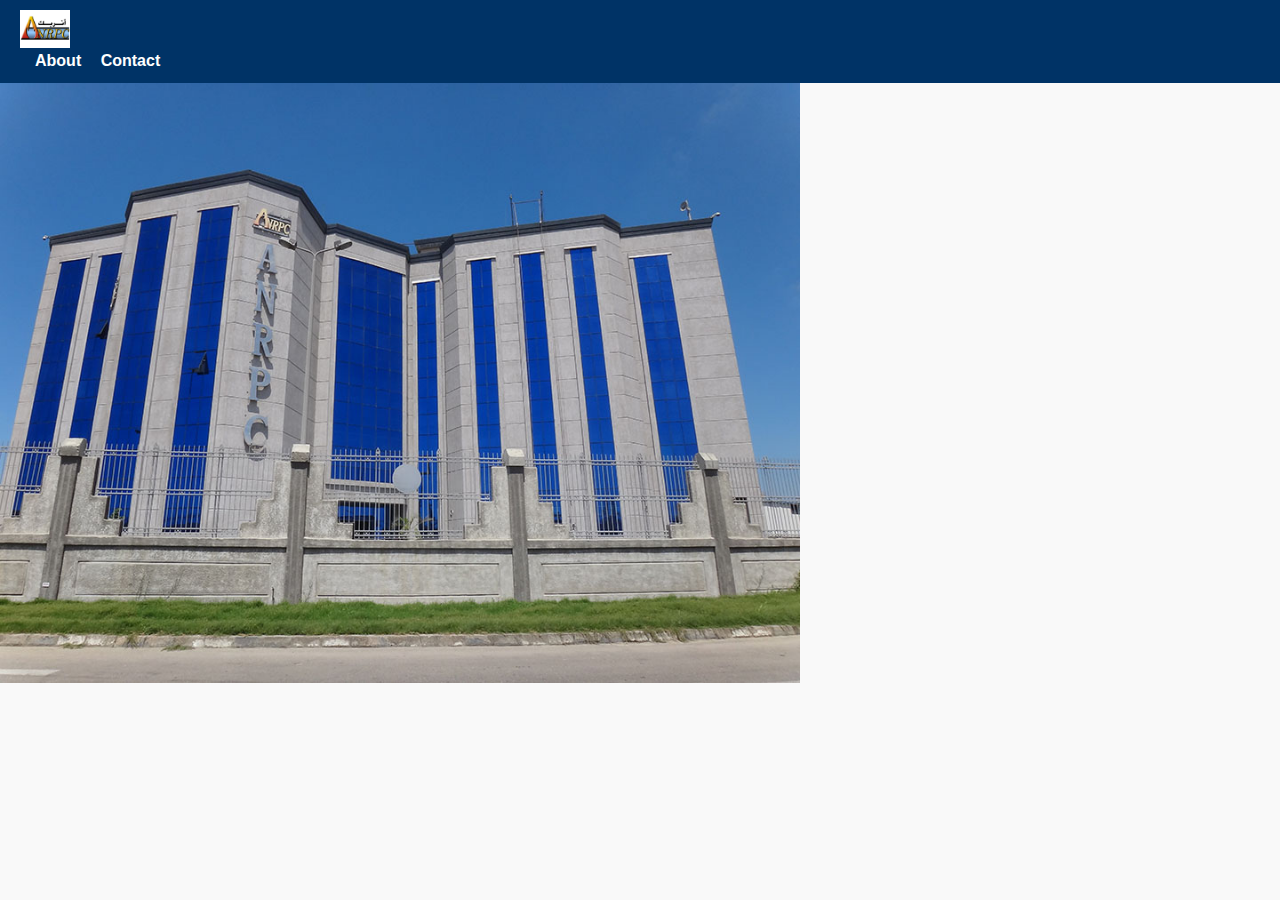
<file: index.html>
<!DOCTYPE html>
<html lang="en">
<head>
  
  <link rel = "stylesheet" href = "styles.css">
</head>
<body>
  <header>   
  
       <div class = "header-container">
      
        <img src="anrpc-logo.png" alt="ANRPC logo" width="50" , heigh = "50">
      </div>
   
      <div>
      <nav>
        <a href="/about.html">About</a>
        <a href="contact.html">Contact</a>
      </nav>
    </div>
    
    </header>
   <div>
           <img src="anrpc-building.jpg" alt="ANRPC logo" width="800" , heigh = "800">
    </div>
  
  </body>
  </html>
</file>
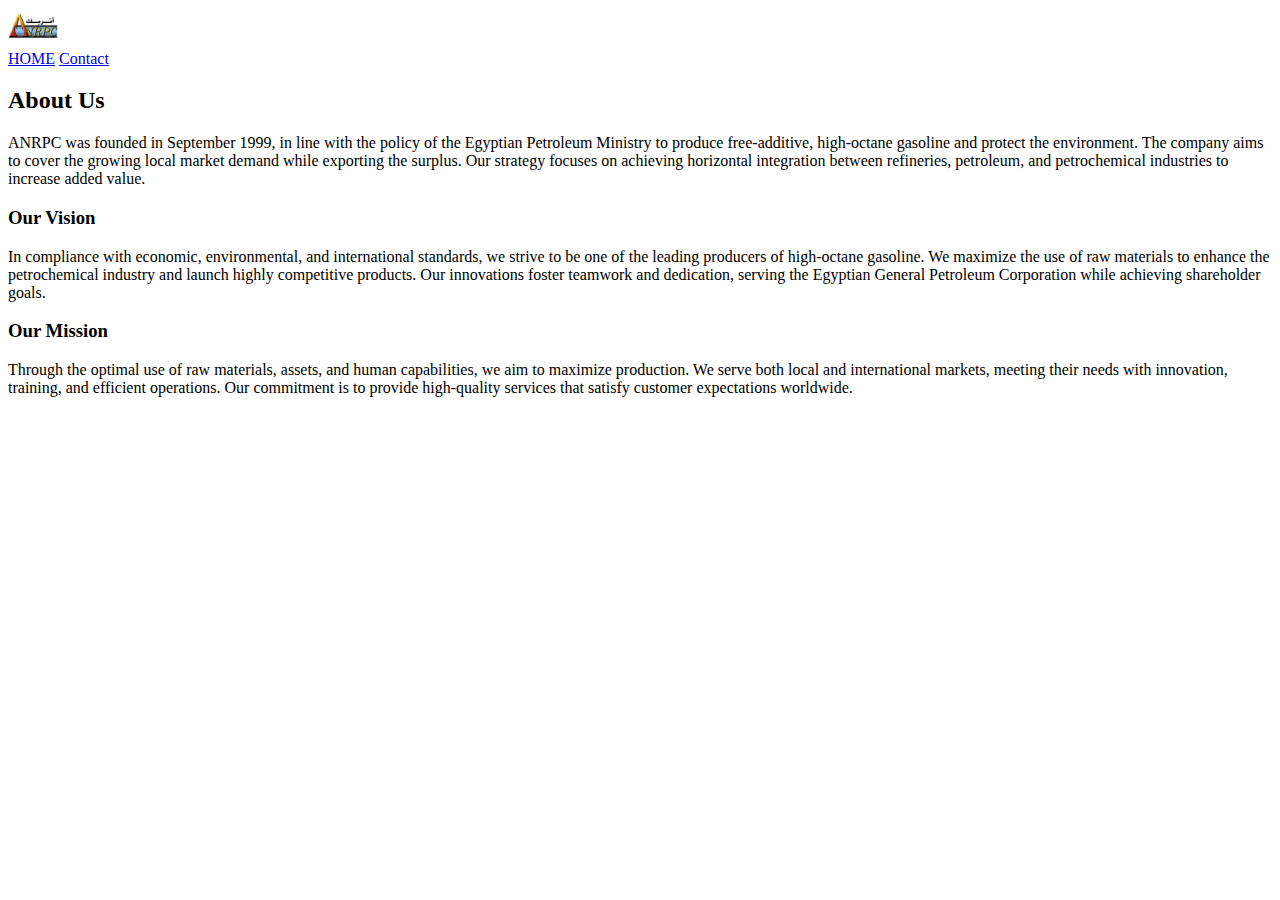
<file: about.html>
<!DOCTYPE html>
<html lang="en">
<head>
    <title>About ANRPC</title>
</head>
<body>
    <header>

            <div>
                <img src="anrpc-logo.png" alt=ANRPC Logo width = 50 ,height = 50 >
            </div>
        <div>
            <nav>
                <a href="index.html" >HOME</a>
                <a href="contact.html">Contact</a>
            </nav>
        </div>
    </header>
    <main>
        <section>
            

            <div>
                <h2>About Us</h2>
                <p>
                    ANRPC was founded in September 1999, in line with the policy of the Egyptian Petroleum Ministry to
                    produce free-additive, high-octane gasoline and protect the environment.
                    The company aims to cover the growing local market demand while exporting the surplus.
                    Our strategy focuses on achieving horizontal integration between refineries, petroleum, and
                    petrochemical industries to increase added value.
                </p>
                <div >
                    <div >
                        <h3>Our Vision</h3>
                        <p>
                            In compliance with economic, environmental, and international standards, we strive to be one
                            of the
                            leading producers of high-octane gasoline.
                            We maximize the use of raw materials to enhance the petrochemical industry and launch highly
                            competitive
                            products.
                            Our innovations foster teamwork and dedication, serving the Egyptian General Petroleum
                            Corporation while
                            achieving shareholder goals.
                        </p>
                    </div>
                    <div>
                        <h3 >Our Mission</h3>
                        <p>
                            Through the optimal use of raw materials, assets, and human capabilities, we aim to maximize
                            production.
                            We serve both local and international markets, meeting their needs with innovation,
                            training, and efficient
                            operations.
                            Our commitment is to provide high-quality services that satisfy customer expectations
                            worldwide.
                        </p>
                    </div>
                </div>
            </div>
        </section>
    </main>

</body>
</html>
</file>
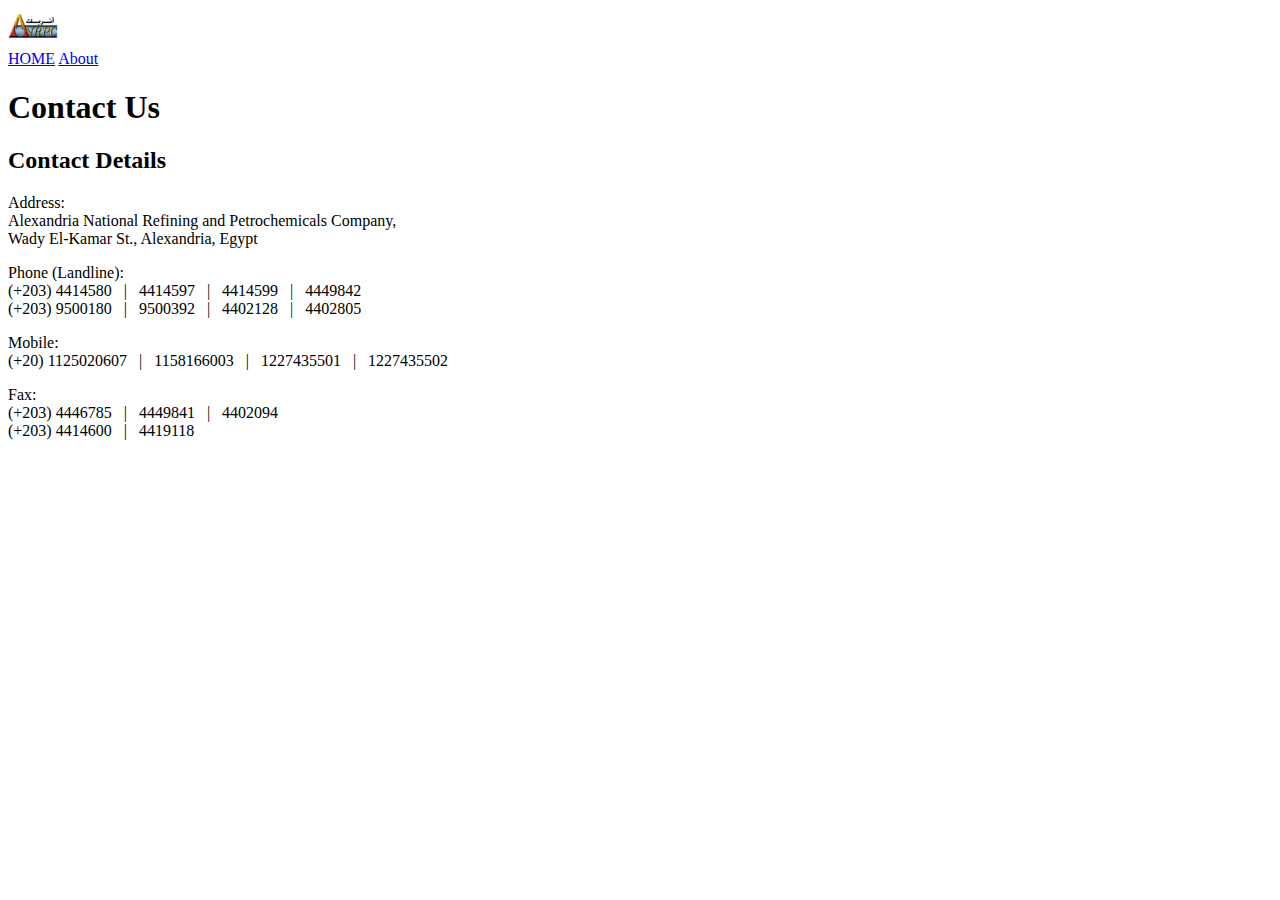
<file: contact.html>
<!DOCTYPE html>
<html lang="en">
<head>
    <title>Contact ANRPC</title>

        <div>
                <img src="anrpc-logo.png" alt=ANRPC Logo width = 50 ,height = 50 >
        </div>
        <nav>
             <a href="index.html">HOME</a>
             <a href="/about.html">About</a>
        </nav>

</head>
<body>
    <header>

        <h1 >Contact Us</h1>
        
   </header>
        <main>
        <section>
            <h2>Contact Details</h2>
            <p>
                <span>Address:</span><br>
                Alexandria National Refining and Petrochemicals Company,<br>
                Wady El-Kamar St., Alexandria, Egypt
            </p>

            <p>
                <span>Phone (Landline):</span><br>
                (+203) 4414580 &nbsp; | &nbsp; 4414597 &nbsp; | &nbsp; 4414599 &nbsp; | &nbsp; 4449842<br>
                (+203) 9500180 &nbsp; | &nbsp; 9500392 &nbsp; | &nbsp; 4402128 &nbsp; | &nbsp; 4402805
            </p>

            <p>
                <span>Mobile:</span><br>
                (+20) 1125020607 &nbsp; | &nbsp; 1158166003 &nbsp; | &nbsp; 1227435501 &nbsp; | &nbsp; 1227435502
            </p>

            <p>
                <span>Fax:</span><br>
                (+203) 4446785 &nbsp; | &nbsp; 4449841 &nbsp; | &nbsp; 4402094<br>
                (+203) 4414600 &nbsp; | &nbsp; 4419118
            </p>
        </section>
    </main>
</body>
</html>
</file>
<file: styles.css>
/* General Page Styles */
body {
  font-family: Arial, Helvetica, sans-serif;
  margin: 0;
  padding: 0;
  line-height: 1.6;
  background-color: #f9f9f9;
  color: #333;
}

/* Header Styles */
header {
  background-color: #003366;
  color: white;
  padding: 10px 20px;
}

.header-container {
  display: flex;
  align-items: center;
  justify-content: space-between;
}

header img {
  margin-right: 15px;
}

header h2 {
  margin: 0;
  font-size: 1.5rem;
}

/* Navigation */
nav a {
  color: white;
  text-decoration: none;
  margin-left: 15px;
  font-weight: bold;
}


/* Main Content */
main {
  padding: 20px;
}

h1, h2, h3 {
  color: #003366;
}

.about-details {
  display: flex;
  gap: 20px;
  margin-top: 15px;
}

.about-details div {
  flex: 1;
  background: #fffae6;
  padding: 15px;
  border-radius: 5px;
}
</file>
